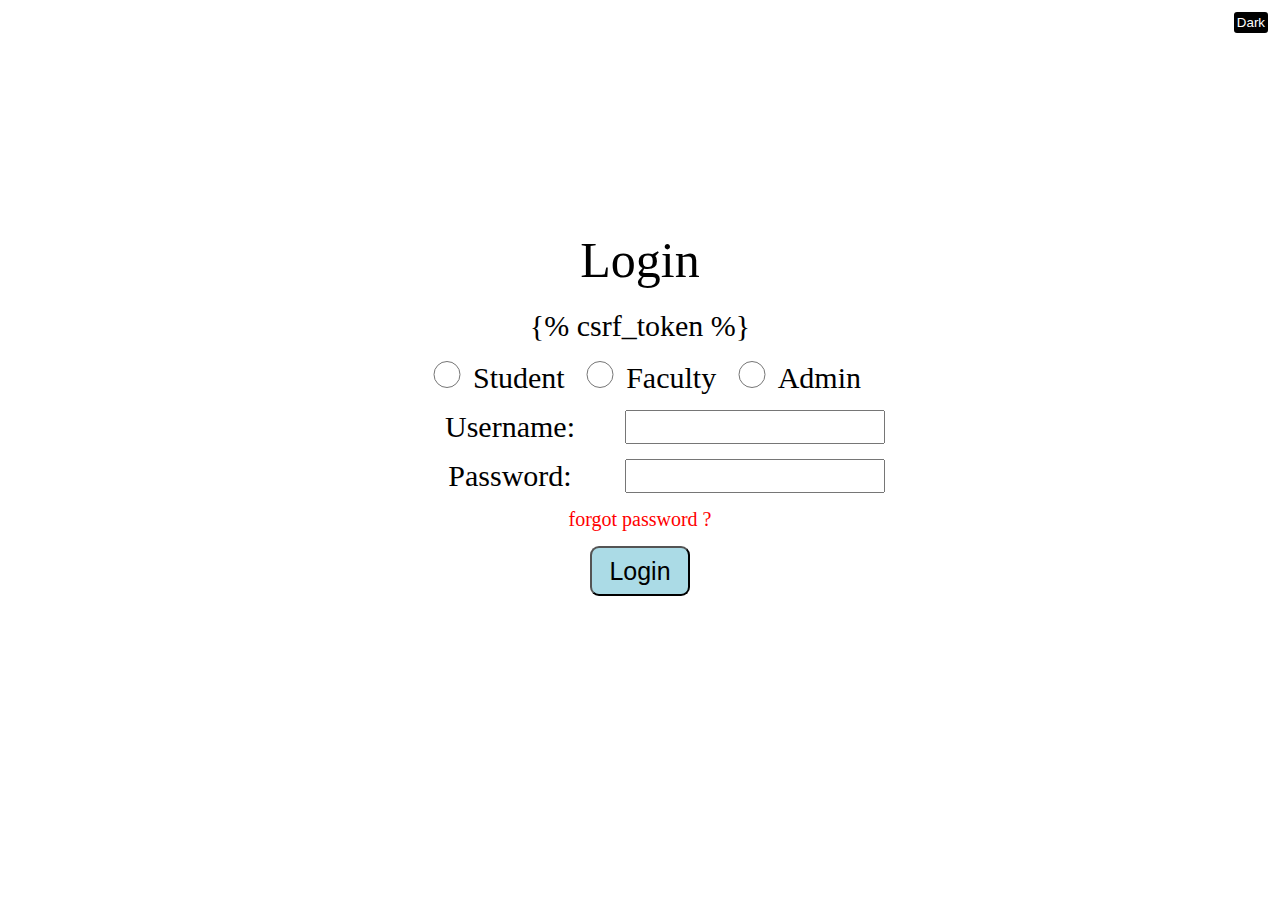
<file: my_portfolio_app/templates/z.html>
<!DOCTYPE html>
<html lang="en">

<head>
    <meta charset="UTF-8">
    <meta name="viewport" content="width=device-width, initial-scale=1.0">
    <title>Document</title>
    <style>
    html {
        background-image: url("https://images.pexels.com/photos/733857/pexels-photo-733857.jpeg?auto=compress&cs=tinysrgb&w=1920");
        width: 100%;
        height: 100%;

    }

    .white {

        background-attachment: fixed;
        background-repeat: no-repeat;
        background-size: 100% 100%;



    }

    .black {
        
        background-attachment: fixed;
        background-repeat: no-repeat;
        background-size: 100% 100%;



    }

    #f_black {
        background-color: black;
        color: aqua;
        box-shadow: 0px 0px 30px aqua;

    }

    form {
        font-size: 30px;
        width: 550px;
        padding: 10px;
        display: flex;
        margin: auto;
        margin-bottom: auto;
        margin-top: 24vh;
        flex-direction: column;
        align-items: center;
        row-gap: 15px;
    }

    #f_white {
        background-color: aliceblue;


        box-shadow: 0px 0px 30px burlywood;


    }

    input[type=radio] {
        width: 46px;
        height: 27px;
        accent-color: aqua;
        cursor: pointer;
    }

    #data_enter {
        text-align: center;
        display: grid;
        grid-template-columns: 230px 260px;
        row-gap: 15px;

    }

    #login_text {
        font-size: 50px;
        padding: 5px
    }

    #submit_btn {
        width: 100px;
        height: 50px;
        font-size: 25px;
        background-color: rgb(171, 219, 230);
        border-radius: 9px;
        cursor: pointer;

    }

    #submit_btn:hover {
        border: 4px solid aqua;

    }

    @media screen and (max-width: 600px) {
        form {

            margin-top: 10vh;
            width: 90%;

        }

        #radio_login_type {
            font-size: 28px;
            flex-direction: column;
            display: flex;

        }

        #radio_login_type span {
            margin-bottom: 10px;

        }

        input[type=radio] {
            width: 36px;
            height: 27px;
            ;
        }

        #data_enter {
            grid-template-columns: 100%;

        }
    }

    #theme-btn {
        border: 2px solid rgb(255, 255, 255);
        background-color: black;
        color: white;
        padding: 3px;
        border-radius: 5px;
        cursor: pointer;
        position: absolute;
        top: 10px;
        right: 10px;
    }

    #forgot_p {
        font-size: 20px;
        color: red;
    }
</style>
</head>

<body>
<button onclick="theme_change(event.currentTarget)" id="theme-btn">Dark</button>
<form action="/login_form_validate/" method="post">
    <div id="login_text">Login</div>
    {% csrf_token %}
    <div id="radio_login_type">
        <span><input type="radio" name="login_as" required value="student">Student</span>
        <span><input type="radio" name="login_as" value="faculty">Faculty</span>
        <span><input type="radio" name="login_as" value="coordinator">Admin</span>
    </div>
    <div id="data_enter">
        <span id="us_text">Username:</span> <input id="user_n" name="username" type="text" required>
        <span class="pass_inp">Password:</span> <input class="pass_inp" type="password" name="password" required>
    </div>
    <span id="forgot_p" onclick="forgot_p()">forgot password ?</span>
    <input id="submit_btn" type="submit" value="Login">

</form>
</body>
<script>
    function getCookie(name) {
        let cookieValue = null;
        if (document.cookie && document.cookie !== '') {
            const cookies = document.cookie.split(';');
            for (let i = 0; i < cookies.length; i++) {
                const cookie = cookies[i].trim();
                // Does this cookie string begin with the name we want?
                if (cookie.substring(0, name.length + 1) === (name + '=')) {
                    cookieValue = decodeURIComponent(cookie.substring(name.length + 1));
                    break;
                }
            }
        }

        return cookieValue;
    }
    const csrftoken = getCookie('csrftoken');
    function send_mail() {
        // let what_Send = document.getElementsByClassName("pass_inp")[0];
        // let to_send = document.getElementById("user_n");
        if (data != "" && to_send != "") {
            // document.getElementById("login_text").textContent = "Sending...";

            fetch('/send_mail_p/', {
                method: 'POST',
                credentials: 'same-origin',
                headers: {
                    'Accept': 'application/json',
                    'X-Requested-With': 'XMLHttpRequest', //anything to do here for isolating users
                    'X-CSRFToken': csrftoken,

                },
                body: JSON.stringify({ 'post_data': what_Send + "," + to_send })
            }).then(response => {
                return response.json()
            })
                .then(sent => {
                    if (sent['my_data'] == "yes") {

                    }
                    else {
                        // document.getElementById("forgot_p").textContent = "Some Error Occurred";

                    }
                })

        }





    }
</script>

</html>
</file>
